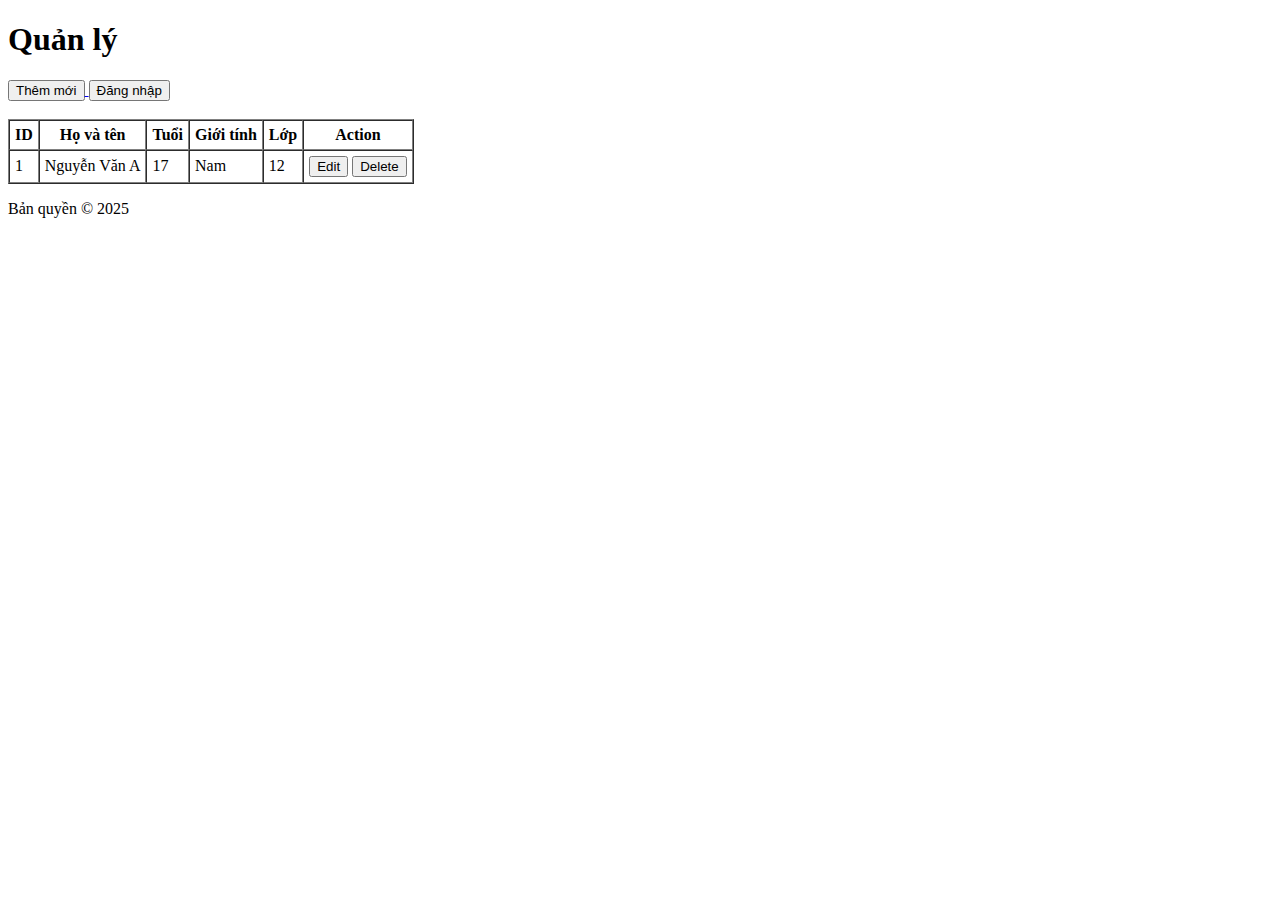
<file: HTML/Final_project/index.html>
<!DOCTYPE html>
<html lang="en">
<head>
    <meta charset="UTF-8">
    <meta name="viewport" content="width=device-width, initial-scale=1.0">
    <title>Document</title>
</head>
<body>
    <header id="header">
    </header>
    <h1 id="title">Quản lý</h1>
    <a href="edit.html">
        <button type="button" class="Add">Thêm mới</button>
    </a>
    <a href="login.html">
        <button type="button" class="Login">Đăng nhập</button>
    </a>
    <br><br>
<table id="info-table" border="1"  cellpadding="5" cellspacing="0">
    <tr>
        <th class="id-title">ID</th>
        <th class="name-title">Họ và tên</th>
        <th class="age-title">Tuổi</th>
        <th class="gender-title">Giới tính</th>
        <th class="class-title">Lớp</th>
        <th class="action-title">Action</th>
    </tr>
    <tr>
        <td class="id">1</td>
        <td class="name">Nguyễn Văn A</td>
        <td class="age">17</td>
        <td class="gender">Nam</td>
        <td class="class">12</td>
        <td class="action">
             <input type="button" value="Edit">
             <input type="button" value="Delete">
            </td>
    </tr>
</table>
 <footer>
         <p class="copyright">Bản quyền © 2025</p>
    </footer>
</body>
</html>
</file>
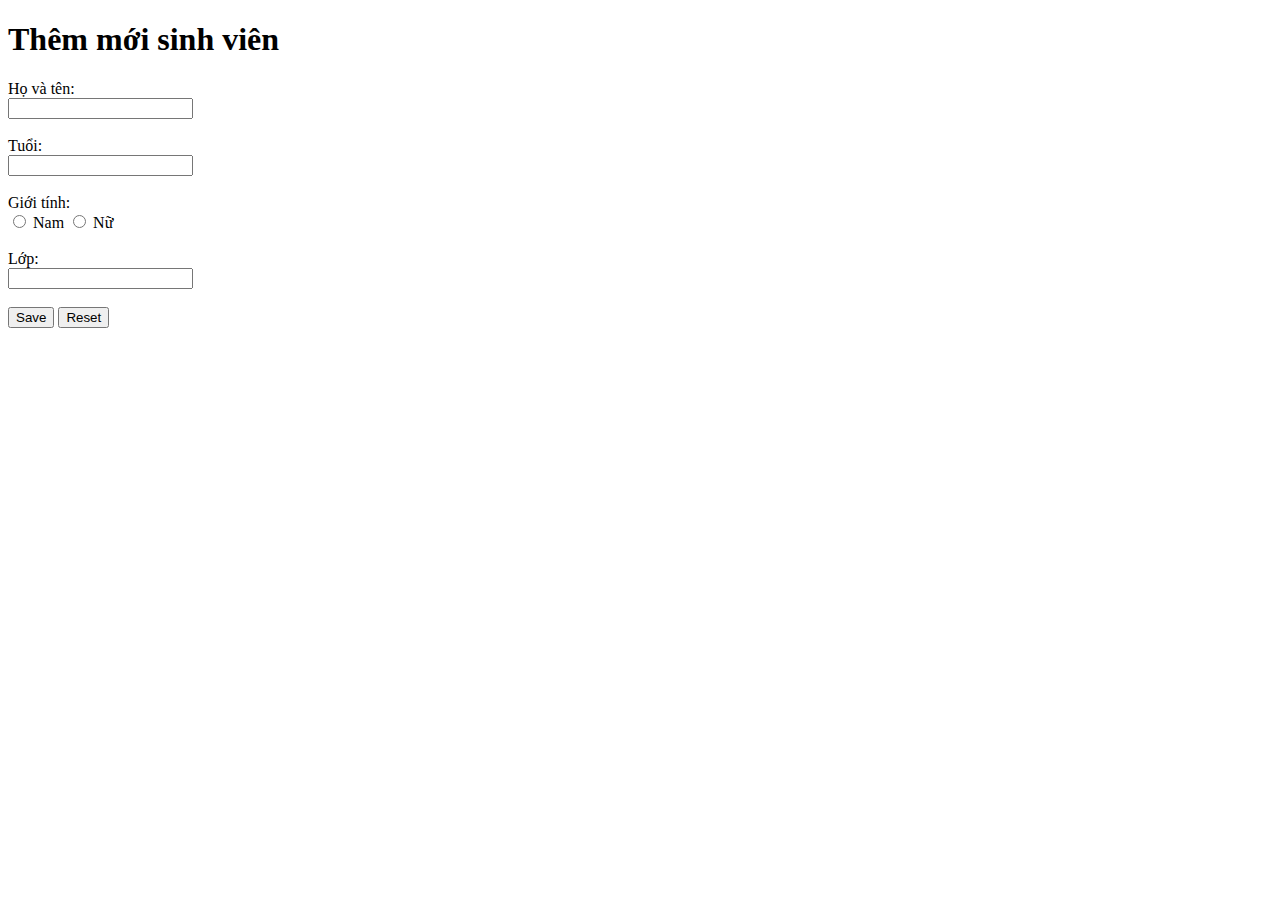
<file: HTML/Final_project/edit.html>
<!DOCTYPE html>
<html lang="en">
<head>
    <meta charset="UTF-8">
    <meta name="viewport" content="width=device-width, initial-scale=1.0">
    <title>Document</title>
</head>
<body>
    <header></header>
    <h1 class="add-student">Thêm mới sinh viên</h1>
    <form id="add-form">
    <label for="fullname" class="label-text">Họ và tên:</label><br>
    <input type="text" id="fullname" name="fullname" class="input-text"><br><br>

    <label for="age" class="label-text">Tuổi:</label><br>
    <input type="text" id="age" name="age" class="input-text"><br><br>

     <span class="label-text">Giới tính:</span><br>
            <input type="radio" id="male" name="gender" value="Nam" class="radio-gender">
            <label for="male">Nam</label>
            <input type="radio" id="female" name="gender" value="Nữ" class="radio-gender">
            <label for="female">Nữ</label><br><br>

    <label for="class" class="label-text">Lớp:</label><br>
    <input type="text" id="class" name="class" class="input-text"><br><br>

     <input type="submit" value="Save" class="save">
     <input type="reset" value="Reset" class="reset">
    </form>
    <footer>

    </footer>
</body>
</html>
</file>
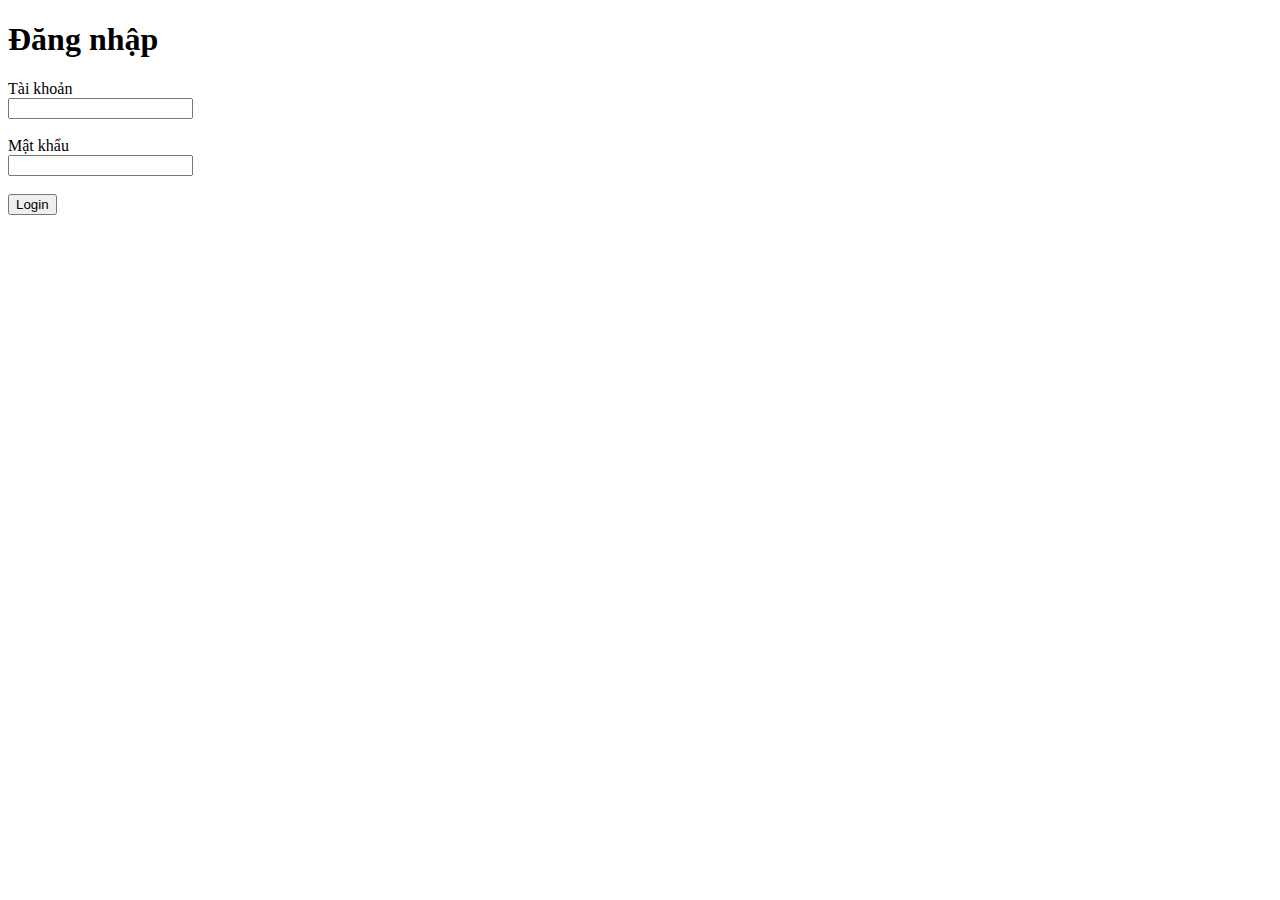
<file: HTML/Final_project/login.html>
<!DOCTYPE html>
<html lang="en">
<head>
    <meta charset="UTF-8">
    <meta name="viewport" content="width=device-width, initial-scale=1.0">
    <title>Document</title>
</head>
<body>
    <h1>Đăng nhập</h1>
    <form action="login"></form>
     <label for="account" class="label-text">Tài khoản</label><br>
    <input type="text" id="account" name="account" class="input-text"><br><br>

    <label for="password" class="label-text">Mật khẩu</label><br>
    <input type="text" id="password" name="password" class="input-text"><br><br>

    <input type="submit" value="Login" class="login">

</body>
</html>
</file>
